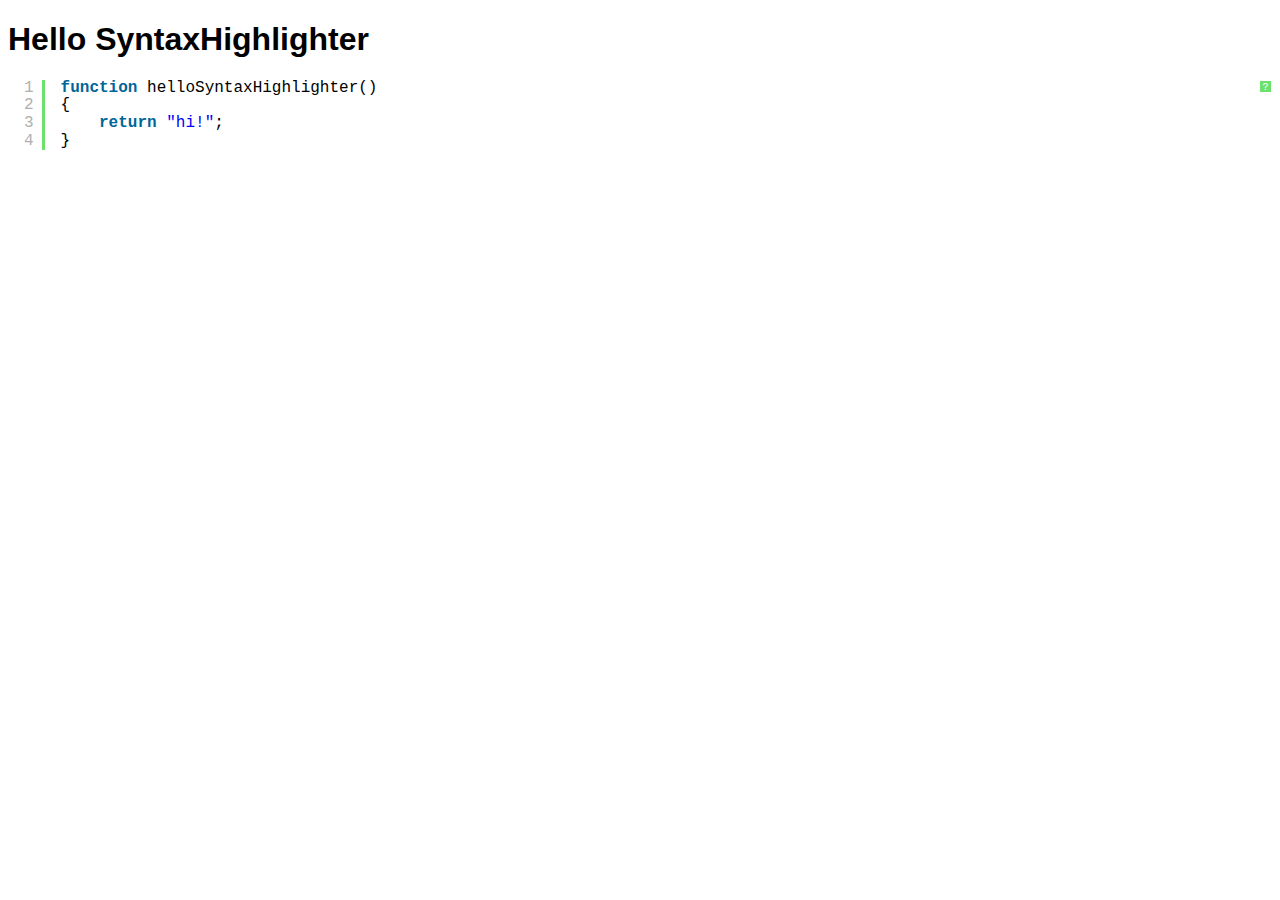
<file: static/syntaxhighlighter/index.html>
<!DOCTYPE html PUBLIC "-//W3C//DTD XHTML 1.0 Strict//EN" "http://www.w3.org/TR/xhtml1/DTD/xhtml1-strict.dtd">
<html xmlns="http://www.w3.org/1999/xhtml" xml:lang="en" lang="en">
<head>
	<meta http-equiv="Content-Type" content="text/html; charset=UTF-8" />
	<title>Hello SyntaxHighlighter</title>
	<script type="text/javascript" src="scripts/shCore.js"></script>
	<script type="text/javascript" src="scripts/shBrushJScript.js"></script>
	<link type="text/css" rel="stylesheet" href="styles/shCoreDefault.css"/>
	<script type="text/javascript">SyntaxHighlighter.all();</script>
</head>

<body style="background: white; font-family: Helvetica">

<h1>Hello SyntaxHighlighter</h1>
<pre class="brush: js;">
function helloSyntaxHighlighter()
{
	return "hi!";
}
</pre>

</html>
</file>
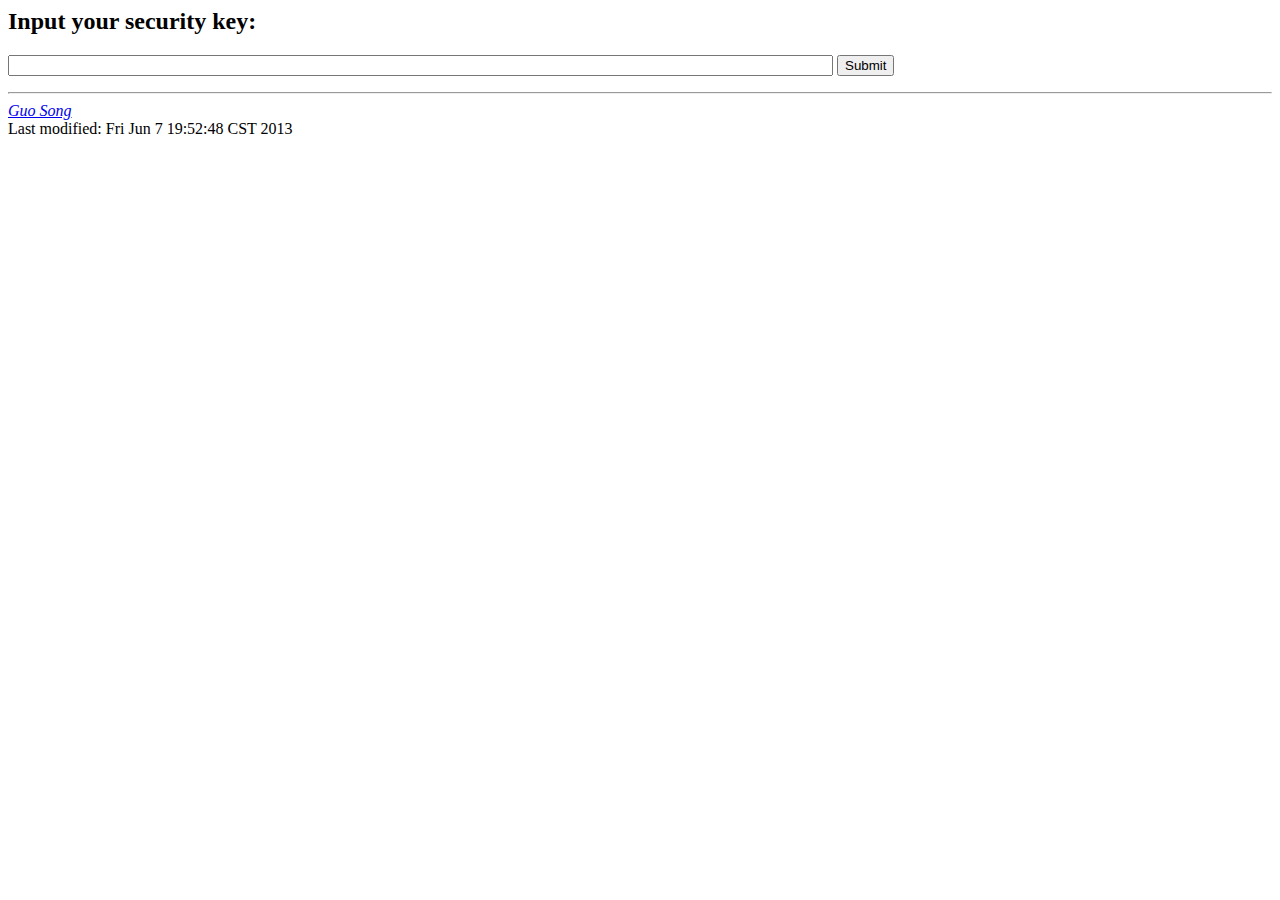
<file: views/editcheck.html>
<!DOCTYPE HTML PUBLIC "-//IETF//DTD HTML//EN">
<html> <head>
<title></title>
</head>

<body>
<h2>Input your security key:</h2>
<form action="/blog/edit" method="POST">
    <input type="password" size="100" id="key" name="key" />
    <input type="hidden" id="blog_id" name="blog_id" value="{{blog_id}}"/>
    <input type="submit"/>
</form>


<hr>
<address><a href="mailto:songguo.hit@gmail.com ">Guo Song</a></address>
<!-- hhmts start --> Last modified: Fri Jun  7 19:52:48 CST 2013 <!-- hhmts end -->
</body> </html>
</file>
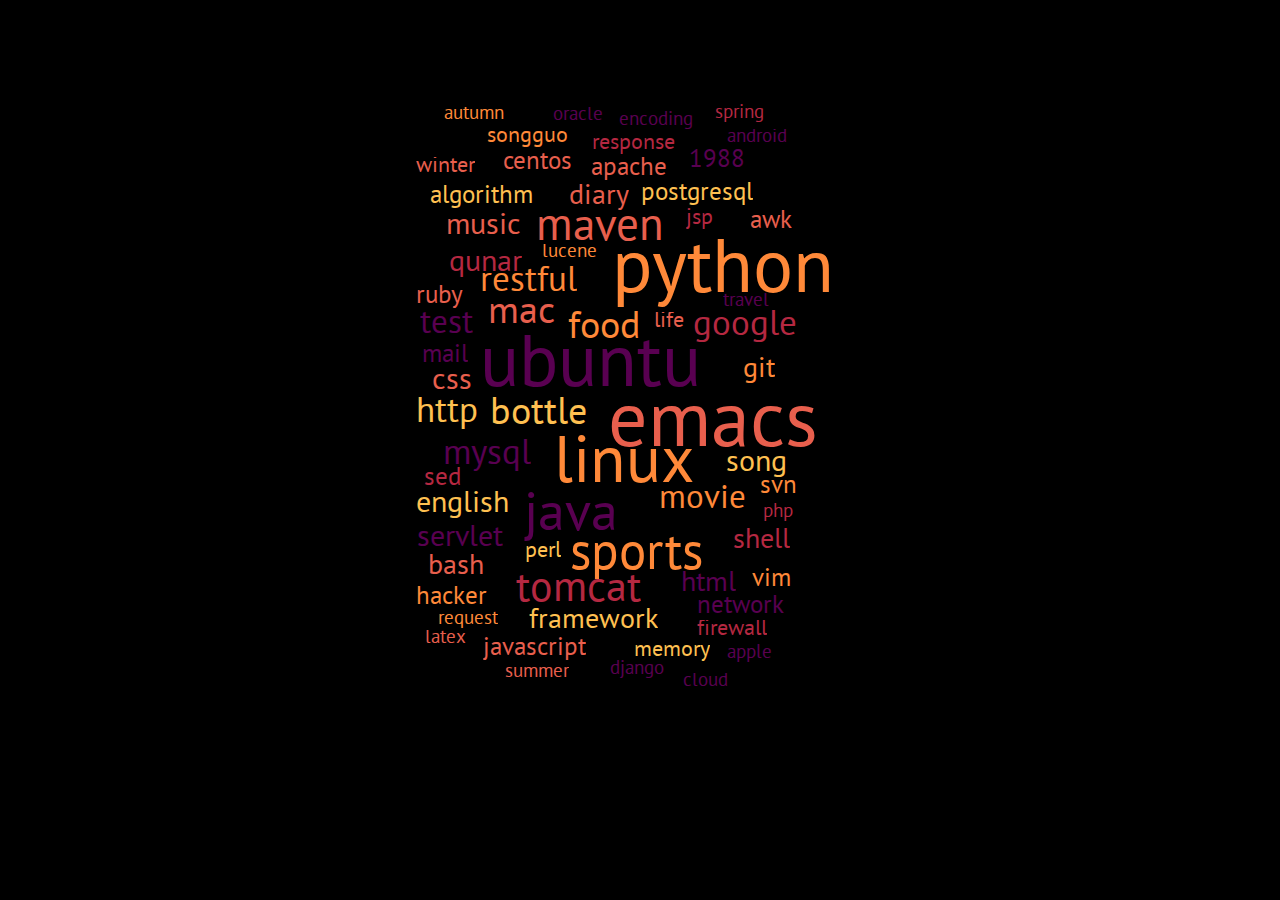
<file: views/tagcloud.html>
<html>
<head>
	<meta http-equiv="Content-Type" content="text/html; utf-8"> 
	<title>PyTagCloud</title>
	<style type="text/css">
		body{
			background-color: black;		
		}
		@font-face {
		    font-family: 'PTSans';
		    src: url('../static/font/webfonts/ptsans/pt_sans-web-regular-webfont-2.eot');
		    src: url('../static/font/webfonts/ptsans/pt_sans-web-regular-webfont-2.eot?iefix') format('eot'),
		         url('../static/font/webfonts/ptsans/pt_sans-web-regular-webfont-2.woff') format('woff'),
		         url('../static/font/webfonts/ptsans/pt_sans-web-regular-webfont-2.ttf') format('truetype'),
		         url('../static/font/webfonts/ptsans/pt_sans-web-regular-webfont-2.svg#PTSansRegular') format('svg');
		    font-weight: normal;
		    font-style: normal;
		}
	
		a.tag{
			font-family: 'PTSans';
			text-decoration: none;			
		}
		
		li.cnt{
			overflow: hidden;
		    position: absolute;
			display: block;	
		}
		
		ul.cloud{
			position: relative;
			display: block;
			width: 449px;
			height: 673.9px;
			overflow: hidden;
			margin: 0;
			padding: 0;
			list-style: none;
		}
		
		a.c2{color:#590051;}        a.c2:hover{color:#7c0071;}a.c1{color:#ff8939;}        a.c1:hover{color:#ffd3b5;}a.c0{color:#e85f4d;}        a.c0:hover{color:#f6c1ba;}a.c7{color:#b52841;}        a.c7:hover{color:#da5a71;}a.c8{color:#ffc051;}        a.c8:hover{color:#fff0d7;}
	</style>
</head>
<body>
<div style="margin-top:100px;"></div>
<table align="center"><tr><td>
<ul class="cloud">	
	<li class="cnt" style="top: 293px; left: 192px; height: 61px;"><a class="tag c0" href="/blog/tag/emacs" style="top: 293px;        left: 192px; font-size: 78px; height: 61px; line-height:44px;">emacs</a></li><li class="cnt" style="top: 124px; left: 196px; height: 100px;"><a class="tag c1" href="/blog/tag/python" style="top: 124px;        left: 196px; font-size: 75px; height: 100px; line-height:77px;">python</a></li><li class="cnt" style="top: 227px; left: 64px; height: 77px;"><a class="tag c2" href="/blog/tag/ubuntu" style="top: 227px;        left: 64px; font-size: 73px; height: 77px; line-height:58px;">ubuntu</a></li><li class="cnt" style="top: 329px; left: 138px; height: 70px;"><a class="tag c1" href="/blog/tag/linux" style="top: 329px;        left: 138px; font-size: 65px; height: 70px; line-height:52px;">linux</a></li><li class="cnt" style="top: 379px; left: 108px; height: 74px;"><a class="tag c2" href="/blog/tag/java" style="top: 379px;        left: 108px; font-size: 54px; height: 74px; line-height:56px;">java</a></li><li class="cnt" style="top: 424px; left: 154px; height: 63px;"><a class="tag c1" href="/blog/tag/sports" style="top: 424px;        left: 154px; font-size: 51px; height: 63px; line-height:46px;">sports</a></li><li class="cnt" style="top: 109px; left: 120px; height: 37px;"><a class="tag c0" href="/blog/tag/maven" style="top: 109px;        left: 120px; font-size: 45px; height: 37px; line-height:24px;">maven</a></li><li class="cnt" style="top: 469px; left: 100px; height: 42px;"><a class="tag c7" href="/blog/tag/tomcat" style="top: 469px;        left: 100px; font-size: 42px; height: 42px; line-height:28px;">tomcat</a></li><li class="cnt" style="top: 196px; left: 72px; height: 32px;"><a class="tag c0" href="/blog/tag/mac" style="top: 196px;        left: 72px; font-size: 38px; height: 32px; line-height:21px;">mac</a></li><li class="cnt" style="top: 206px; left: 152px; height: 43px;"><a class="tag c1" href="/blog/tag/food" style="top: 206px;        left: 152px; font-size: 38px; height: 43px; line-height:30px;">food</a></li><li class="cnt" style="top: 293px; left: 74px; height: 42px;"><a class="tag c8" href="/blog/tag/bottle" style="top: 293px;        left: 74px; font-size: 38px; height: 42px; line-height:29px;">bottle</a></li><li class="cnt" style="top: 289px; left: 0px; height: 49px;"><a class="tag c8" href="/blog/tag/http" style="top: 289px;        left: 0px; font-size: 35px; height: 49px; line-height:34px;">http</a></li><li class="cnt" style="top: 331px; left: 27px; height: 49px;"><a class="tag c2" href="/blog/tag/mysql" style="top: 331px;        left: 27px; font-size: 35px; height: 49px; line-height:34px;">mysql</a></li><li class="cnt" style="top: 202px; left: 277px; height: 49px;"><a class="tag c7" href="/blog/tag/google" style="top: 202px;        left: 277px; font-size: 35px; height: 49px; line-height:34px;">google</a></li><li class="cnt" style="top: 162px; left: 64px; height: 39px;"><a class="tag c1" href="/blog/tag/restful" style="top: 162px;        left: 64px; font-size: 35px; height: 39px; line-height:26px;">restful</a></li><li class="cnt" style="top: 207px; left: 4px; height: 34px;"><a class="tag c2" href="/blog/tag/test" style="top: 207px;        left: 4px; font-size: 33px; height: 34px; line-height:23px;">test</a></li><li class="cnt" style="top: 381px; left: 243px; height: 37px;"><a class="tag c1" href="/blog/tag/movie" style="top: 381px;        left: 243px; font-size: 33px; height: 37px; line-height:25px;">movie</a></li><li class="cnt" style="top: 267px; left: 16px; height: 26px;"><a class="tag c0" href="/blog/tag/css" style="top: 267px;        left: 16px; font-size: 30px; height: 26px; line-height:16px;">css</a></li><li class="cnt" style="top: 346px; left: 310px; height: 34px;"><a class="tag c8" href="/blog/tag/song" style="top: 346px;        left: 310px; font-size: 30px; height: 34px; line-height:23px;">song</a></li><li class="cnt" style="top: 109px; left: 30px; height: 34px;"><a class="tag c0" href="/blog/tag/music" style="top: 109px;        left: 30px; font-size: 30px; height: 34px; line-height:23px;">music</a></li><li class="cnt" style="top: 146px; left: 33px; height: 34px;"><a class="tag c7" href="/blog/tag/qunar" style="top: 146px;        left: 33px; font-size: 30px; height: 34px; line-height:23px;">qunar</a></li><li class="cnt" style="top: 421px; left: 1px; height: 34px;"><a class="tag c2" href="/blog/tag/servlet" style="top: 421px;        left: 1px; font-size: 30px; height: 34px; line-height:23px;">servlet</a></li><li class="cnt" style="top: 383px; left: 0px; height: 43px;"><a class="tag c8" href="/blog/tag/english" style="top: 383px;        left: 0px; font-size: 30px; height: 43px; line-height:30px;">english</a></li><li class="cnt" style="top: 250px; left: 327px; height: 40px;"><a class="tag c1" href="/blog/tag/git" style="top: 250px;        left: 327px; font-size: 28px; height: 40px; line-height:28px;">git</a></li><li class="cnt" style="top: 467px; left: 265px; height: 32px;"><a class="tag c2" href="/blog/tag/html" style="top: 467px;        left: 265px; font-size: 28px; height: 32px; line-height:21px;">html</a></li><li class="cnt" style="top: 450px; left: 12px; height: 32px;"><a class="tag c0" href="/blog/tag/bash" style="top: 450px;        left: 12px; font-size: 28px; height: 32px; line-height:21px;">bash</a></li><li class="cnt" style="top: 424px; left: 317px; height: 32px;"><a class="tag c7" href="/blog/tag/shell" style="top: 424px;        left: 317px; font-size: 28px; height: 32px; line-height:21px;">shell</a></li><li class="cnt" style="top: 77px; left: 153px; height: 39px;"><a class="tag c0" href="/blog/tag/diary" style="top: 77px;        left: 153px; font-size: 28px; height: 39px; line-height:27px;">diary</a></li><li class="cnt" style="top: 504px; left: 113px; height: 32px;"><a class="tag c8" href="/blog/tag/framework" style="top: 504px;        left: 113px; font-size: 28px; height: 32px; line-height:21px;">framework</a></li><li class="cnt" style="top: 492px; left: 281px; height: 30px;"><a class="tag c2" href="/blog/tag/network" style="top: 492px;        left: 281px; font-size: 25px; height: 30px; line-height:19px;">network</a></li><li class="cnt" style="top: 46px; left: 273px; height: 30px;"><a class="tag c2" href="#1988" style="top: 46px;        left: 273px; font-size: 25px; height: 30px; line-height:19px;">1988</a></li><li class="cnt" style="top: 465px; left: 336px; height: 30px;"><a class="tag c1" href="/blog/tag/vim" style="top: 465px;        left: 336px; font-size: 25px; height: 30px; line-height:19px;">vim</a></li><li class="cnt" style="top: 179px; left: 0px; height: 36px;"><a class="tag c0" href="/blog/tag/ruby" style="top: 179px;        left: 0px; font-size: 25px; height: 36px; line-height:24px;">ruby</a></li><li class="cnt" style="top: 364px; left: 8px; height: 30px;"><a class="tag c7" href="/blog/tag/sed" style="top: 364px;        left: 8px; font-size: 25px; height: 30px; line-height:19px;">sed</a></li><li class="cnt" style="top: 531px; left: 67px; height: 37px;"><a class="tag c0" href="/blog/tag/javascript" style="top: 531px;        left: 67px; font-size: 25px; height: 37px; line-height:25px;">javascript</a></li><li class="cnt" style="top: 49px; left: 87px; height: 27px;"><a class="tag c0" href="/blog/tag/centos" style="top: 49px;        left: 87px; font-size: 25px; height: 27px; line-height:17px;">centos</a></li><li class="cnt" style="top: 107px; left: 334px; height: 30px;"><a class="tag c0" href="/blog/tag/awk" style="top: 107px;        left: 334px; font-size: 25px; height: 30px; line-height:19px;">awk</a></li><li class="cnt" style="top: 483px; left: 0px; height: 30px;"><a class="tag c1" href="/blog/tag/hacker" style="top: 483px;        left: 0px; font-size: 25px; height: 30px; line-height:19px;">hacker</a></li><li class="cnt" style="top: 79px; left: 14px; height: 37px;"><a class="tag c8" href="/blog/tag/algorithm" style="top: 79px;        left: 14px; font-size: 25px; height: 37px; line-height:25px;">algorithm</a></li><li class="cnt" style="top: 375px; left: 344px; height: 23px;"><a class="tag c1" href="/blog/tag/svn" style="top: 375px;        left: 344px; font-size: 25px; height: 23px; line-height:13px;">svn</a></li><li class="cnt" style="top: 76px; left: 225px; height: 37px;"><a class="tag c8" href="/blog/tag/postgresql" style="top: 76px;        left: 225px; font-size: 25px; height: 37px; line-height:25px;">postgresql</a></li><li class="cnt" style="top: 51px; left: 175px; height: 36px;"><a class="tag c0" href="/blog/tag/apache" style="top: 51px;        left: 175px; font-size: 25px; height: 36px; line-height:24px;">apache</a></li><li class="cnt" style="top: 241px; left: 6px; height: 30px;"><a class="tag c2" href="/blog/tag/mail" style="top: 241px;        left: 6px; font-size: 25px; height: 30px; line-height:19px;">mail</a></li><li class="cnt" style="top: 31px; left: 176px; height: 25px;"><a class="tag c7" href="/blog/tag/response" style="top: 31px;        left: 176px; font-size: 22px; height: 25px; line-height:15px;">response</a></li><li class="cnt" style="top: 436px; left: 109px; height: 32px;"><a class="tag c8" href="/blog/tag/perl" style="top: 436px;        left: 109px; font-size: 22px; height: 32px; line-height:21px;">perl</a></li><li class="cnt" style="top: 54px; left: 0px; height: 25px;"><a class="tag c0" href="/blog/tag/winter" style="top: 54px;        left: 0px; font-size: 22px; height: 25px; line-height:15px;">winter</a></li><li class="cnt" style="top: 538px; left: 218px; height: 25px;"><a class="tag c8" href="/blog/tag/memory" style="top: 538px;        left: 218px; font-size: 22px; height: 25px; line-height:15px;">memory</a></li><li class="cnt" style="top: 103px; left: 270px; height: 32px;"><a class="tag c7" href="/blog/tag/jsp" style="top: 103px;        left: 270px; font-size: 22px; height: 32px; line-height:21px;">jsp</a></li><li class="cnt" style="top: 24px; left: 71px; height: 25px;"><a class="tag c1" href="/blog/tag/songguo" style="top: 24px;        left: 71px; font-size: 22px; height: 25px; line-height:15px;">songguo</a></li><li class="cnt" style="top: 209px; left: 238px; height: 25px;"><a class="tag c0" href="/blog/tag/life" style="top: 209px;        left: 238px; font-size: 22px; height: 25px; line-height:15px;">life</a></li><li class="cnt" style="top: 517px; left: 281px; height: 25px;"><a class="tag c7" href="/blog/tag/firewall" style="top: 517px;        left: 281px; font-size: 22px; height: 25px; line-height:15px;">firewall</a></li><li class="cnt" style="top: 190px; left: 307px; height: 23px;"><a class="tag c2" href="/blog/tag/travel" style="top: 190px;        left: 307px; font-size: 19px; height: 23px; line-height:12px;">travel</a></li><li class="cnt" style="top: 527px; left: 9px; height: 23px;"><a class="tag c0" href="/blog/tag/latex" style="top: 527px;        left: 9px; font-size: 19px; height: 23px; line-height:12px;">latex</a></li><li class="cnt" style="top: 26px; left: 311px; height: 23px;"><a class="tag c2" href="/blog/tag/android" style="top: 26px;        left: 311px; font-size: 19px; height: 23px; line-height:12px;">android</a></li><li class="cnt" style="top: 570px; left: 267px; height: 23px;"><a class="tag c2" href="/blog/tag/cloud" style="top: 570px;        left: 267px; font-size: 19px; height: 23px; line-height:12px;">cloud</a></li><li class="cnt" style="top: 555px; left: 194px; height: 30px;"><a class="tag c2" href="/blog/tag/django" style="top: 555px;        left: 194px; font-size: 19px; height: 30px; line-height:18px;">django</a></li><li class="cnt" style="top: 141px; left: 126px; height: 23px;"><a class="tag c1" href="/blog/tag/lucene" style="top: 141px;        left: 126px; font-size: 19px; height: 23px; line-height:12px;">lucene</a></li><li class="cnt" style="top: 540px; left: 311px; height: 28px;"><a class="tag c2" href="/blog/tag/apple" style="top: 540px;        left: 311px; font-size: 19px; height: 28px; line-height:17px;">apple</a></li><li class="cnt" style="top: 399px; left: 347px; height: 28px;"><a class="tag c7" href="/blog/tag/php" style="top: 399px;        left: 347px; font-size: 19px; height: 28px; line-height:17px;">php</a></li><li class="cnt" style="top: 7px; left: 203px; height: 28px;"><a class="tag c2" href="/blog/tag/encoding" style="top: 7px;        left: 203px; font-size: 19px; height: 28px; line-height:17px;">encoding</a></li><li class="cnt" style="top: 4px; left: 28px; height: 21px;"><a class="tag c1" href="/blog/tag/autumn" style="top: 4px;        left: 28px; font-size: 19px; height: 21px; line-height:11px;">autumn</a></li><li class="cnt" style="top: 0px; left: 299px; height: 28px;"><a class="tag c7" href="/blog/tag/spring" style="top: 0px;        left: 299px; font-size: 19px; height: 28px; line-height:17px;">spring</a></li><li class="cnt" style="top: 563px; left: 89px; height: 18px;"><a class="tag c0" href="/blog/tag/summer" style="top: 563px;        left: 89px; font-size: 19px; height: 18px; line-height:8px;">summer</a></li><li class="cnt" style="top: 4px; left: 137px; height: 23px;"><a class="tag c2" href="/blog/tag/oracle" style="top: 4px;        left: 137px; font-size: 19px; height: 23px; line-height:12px;">oracle</a></li><li class="cnt" style="top: 506px; left: 22px; height: 27px;"><a class="tag c1" href="/blog/tag/request" style="top: 506px;        left: 22px; font-size: 19px; height: 27px; line-height:16px;">request</a></li>
	</ul>
</td></tr></table>
</body>
</html>
</file>
<file: static/syntaxhighlighter/styles/shCoreDefault.css>
/**
 * SyntaxHighlighter
 * http://alexgorbatchev.com/SyntaxHighlighter
 *
 * SyntaxHighlighter is donationware. If you are using it, please donate.
 * http://alexgorbatchev.com/SyntaxHighlighter/donate.html
 *
 * @version
 * 3.0.83 (July 02 2010)
 * 
 * @copyright
 * Copyright (C) 2004-2010 Alex Gorbatchev.
 *
 * @license
 * Dual licensed under the MIT and GPL licenses.
 */
.syntaxhighlighter a,
.syntaxhighlighter div,
.syntaxhighlighter code,
.syntaxhighlighter table,
.syntaxhighlighter table td,
.syntaxhighlighter table tr,
.syntaxhighlighter table tbody,
.syntaxhighlighter table thead,
.syntaxhighlighter table caption,
.syntaxhighlighter textarea {
  -moz-border-radius: 0 0 0 0 !important;
  -webkit-border-radius: 0 0 0 0 !important;
  background: none !important;
  border: 0 !important;
  bottom: auto !important;
  float: none !important;
  height: auto !important;
  left: auto !important;
  line-height: 1.1em !important;
  margin: 0 !important;
  outline: 0 !important;
  overflow: visible !important;
  padding: 0 !important;
  position: static !important;
  right: auto !important;
  text-align: left !important;
  top: auto !important;
  vertical-align: baseline !important;
  width: auto !important;
  box-sizing: content-box !important;
  font-family: "Consolas", "Bitstream Vera Sans Mono", "Courier New", Courier, monospace !important;
  font-weight: normal !important;
  font-style: normal !important;
  font-size: 1em !important;
  min-height: inherit !important;
  min-height: auto !important;
}

.syntaxhighlighter {
  width: 100% !important;
  margin: 1em 0 1em 0 !important;
  position: relative !important;
  overflow: auto !important;
  font-size: 1em !important;
}
.syntaxhighlighter.source {
  overflow: hidden !important;
}
.syntaxhighlighter .bold {
  font-weight: bold !important;
}
.syntaxhighlighter .italic {
  font-style: italic !important;
}
.syntaxhighlighter .line {
  white-space: pre !important;
}
.syntaxhighlighter table {
  width: 100% !important;
}
.syntaxhighlighter table caption {
  text-align: left !important;
  padding: .5em 0 0.5em 1em !important;
}
.syntaxhighlighter table td.code {
  width: 100% !important;
}
.syntaxhighlighter table td.code .container {
  position: relative !important;
}
.syntaxhighlighter table td.code .container textarea {
  box-sizing: border-box !important;
  position: absolute !important;
  left: 0 !important;
  top: 0 !important;
  width: 100% !important;
  height: 100% !important;
  border: none !important;
  background: white !important;
  padding-left: 1em !important;
  overflow: hidden !important;
  white-space: pre !important;
}
.syntaxhighlighter table td.gutter .line {
  text-align: right !important;
  padding: 0 0.5em 0 1em !important;
}
.syntaxhighlighter table td.code .line {
  padding: 0 1em !important;
}
.syntaxhighlighter.nogutter td.code .container textarea, .syntaxhighlighter.nogutter td.code .line {
  padding-left: 0em !important;
}
.syntaxhighlighter.show {
  display: block !important;
}
.syntaxhighlighter.collapsed table {
  display: none !important;
}
.syntaxhighlighter.collapsed .toolbar {
  padding: 0.1em 0.8em 0em 0.8em !important;
  font-size: 1em !important;
  position: static !important;
  width: auto !important;
  height: auto !important;
}
.syntaxhighlighter.collapsed .toolbar span {
  display: inline !important;
  margin-right: 1em !important;
}
.syntaxhighlighter.collapsed .toolbar span a {
  padding: 0 !important;
  display: none !important;
}
.syntaxhighlighter.collapsed .toolbar span a.expandSource {
  display: inline !important;
}
.syntaxhighlighter .toolbar {
  position: absolute !important;
  right: 1px !important;
  top: 1px !important;
  width: 11px !important;
  height: 11px !important;
  font-size: 10px !important;
  z-index: 10 !important;
}
.syntaxhighlighter .toolbar span.title {
  display: inline !important;
}
.syntaxhighlighter .toolbar a {
  display: block !important;
  text-align: center !important;
  text-decoration: none !important;
  padding-top: 1px !important;
}
.syntaxhighlighter .toolbar a.expandSource {
  display: none !important;
}
.syntaxhighlighter.ie {
  font-size: .9em !important;
  padding: 1px 0 1px 0 !important;
}
.syntaxhighlighter.ie .toolbar {
  line-height: 8px !important;
}
.syntaxhighlighter.ie .toolbar a {
  padding-top: 0px !important;
}
.syntaxhighlighter.printing .line.alt1 .content,
.syntaxhighlighter.printing .line.alt2 .content,
.syntaxhighlighter.printing .line.highlighted .number,
.syntaxhighlighter.printing .line.highlighted.alt1 .content,
.syntaxhighlighter.printing .line.highlighted.alt2 .content {
  background: none !important;
}
.syntaxhighlighter.printing .line .number {
  color: #bbbbbb !important;
}
.syntaxhighlighter.printing .line .content {
  color: black !important;
}
.syntaxhighlighter.printing .toolbar {
  display: none !important;
}
.syntaxhighlighter.printing a {
  text-decoration: none !important;
}
.syntaxhighlighter.printing .plain, .syntaxhighlighter.printing .plain a {
  color: black !important;
}
.syntaxhighlighter.printing .comments, .syntaxhighlighter.printing .comments a {
  color: #008200 !important;
}
.syntaxhighlighter.printing .string, .syntaxhighlighter.printing .string a {
  color: blue !important;
}
.syntaxhighlighter.printing .keyword {
  color: #006699 !important;
  font-weight: bold !important;
}
.syntaxhighlighter.printing .preprocessor {
  color: gray !important;
}
.syntaxhighlighter.printing .variable {
  color: #aa7700 !important;
}
.syntaxhighlighter.printing .value {
  color: #009900 !important;
}
.syntaxhighlighter.printing .functions {
  color: #ff1493 !important;
}
.syntaxhighlighter.printing .constants {
  color: #0066cc !important;
}
.syntaxhighlighter.printing .script {
  font-weight: bold !important;
}
.syntaxhighlighter.printing .color1, .syntaxhighlighter.printing .color1 a {
  color: gray !important;
}
.syntaxhighlighter.printing .color2, .syntaxhighlighter.printing .color2 a {
  color: #ff1493 !important;
}
.syntaxhighlighter.printing .color3, .syntaxhighlighter.printing .color3 a {
  color: red !important;
}
.syntaxhighlighter.printing .break, .syntaxhighlighter.printing .break a {
  color: black !important;
}

.syntaxhighlighter {
  background-color: white !important;
}
.syntaxhighlighter .line.alt1 {
  background-color: white !important;
}
.syntaxhighlighter .line.alt2 {
  background-color: white !important;
}
.syntaxhighlighter .line.highlighted.alt1, .syntaxhighlighter .line.highlighted.alt2 {
  background-color: #e0e0e0 !important;
}
.syntaxhighlighter .line.highlighted.number {
  color: black !important;
}
.syntaxhighlighter table caption {
  color: black !important;
}
.syntaxhighlighter .gutter {
  color: #afafaf !important;
}
.syntaxhighlighter .gutter .line {
  border-right: 3px solid #6ce26c !important;
}
.syntaxhighlighter .gutter .line.highlighted {
  background-color: #6ce26c !important;
  color: white !important;
}
.syntaxhighlighter.printing .line .content {
  border: none !important;
}
.syntaxhighlighter.collapsed {
  overflow: visible !important;
}
.syntaxhighlighter.collapsed .toolbar {
  color: blue !important;
  background: white !important;
  border: 1px solid #6ce26c !important;
}
.syntaxhighlighter.collapsed .toolbar a {
  color: blue !important;
}
.syntaxhighlighter.collapsed .toolbar a:hover {
  color: red !important;
}
.syntaxhighlighter .toolbar {
  color: white !important;
  background: #6ce26c !important;
  border: none !important;
}
.syntaxhighlighter .toolbar a {
  color: white !important;
}
.syntaxhighlighter .toolbar a:hover {
  color: black !important;
}
.syntaxhighlighter .plain, .syntaxhighlighter .plain a {
  color: black !important;
}
.syntaxhighlighter .comments, .syntaxhighlighter .comments a {
  color: #008200 !important;
}
.syntaxhighlighter .string, .syntaxhighlighter .string a {
  color: blue !important;
}
.syntaxhighlighter .keyword {
  color: #006699 !important;
}
.syntaxhighlighter .preprocessor {
  color: gray !important;
}
.syntaxhighlighter .variable {
  color: #aa7700 !important;
}
.syntaxhighlighter .value {
  color: #009900 !important;
}
.syntaxhighlighter .functions {
  color: #ff1493 !important;
}
.syntaxhighlighter .constants {
  color: #0066cc !important;
}
.syntaxhighlighter .script {
  font-weight: bold !important;
  color: #006699 !important;
  background-color: none !important;
}
.syntaxhighlighter .color1, .syntaxhighlighter .color1 a {
  color: gray !important;
}
.syntaxhighlighter .color2, .syntaxhighlighter .color2 a {
  color: #ff1493 !important;
}
.syntaxhighlighter .color3, .syntaxhighlighter .color3 a {
  color: red !important;
}

.syntaxhighlighter .keyword {
  font-weight: bold !important;
}
</file>
